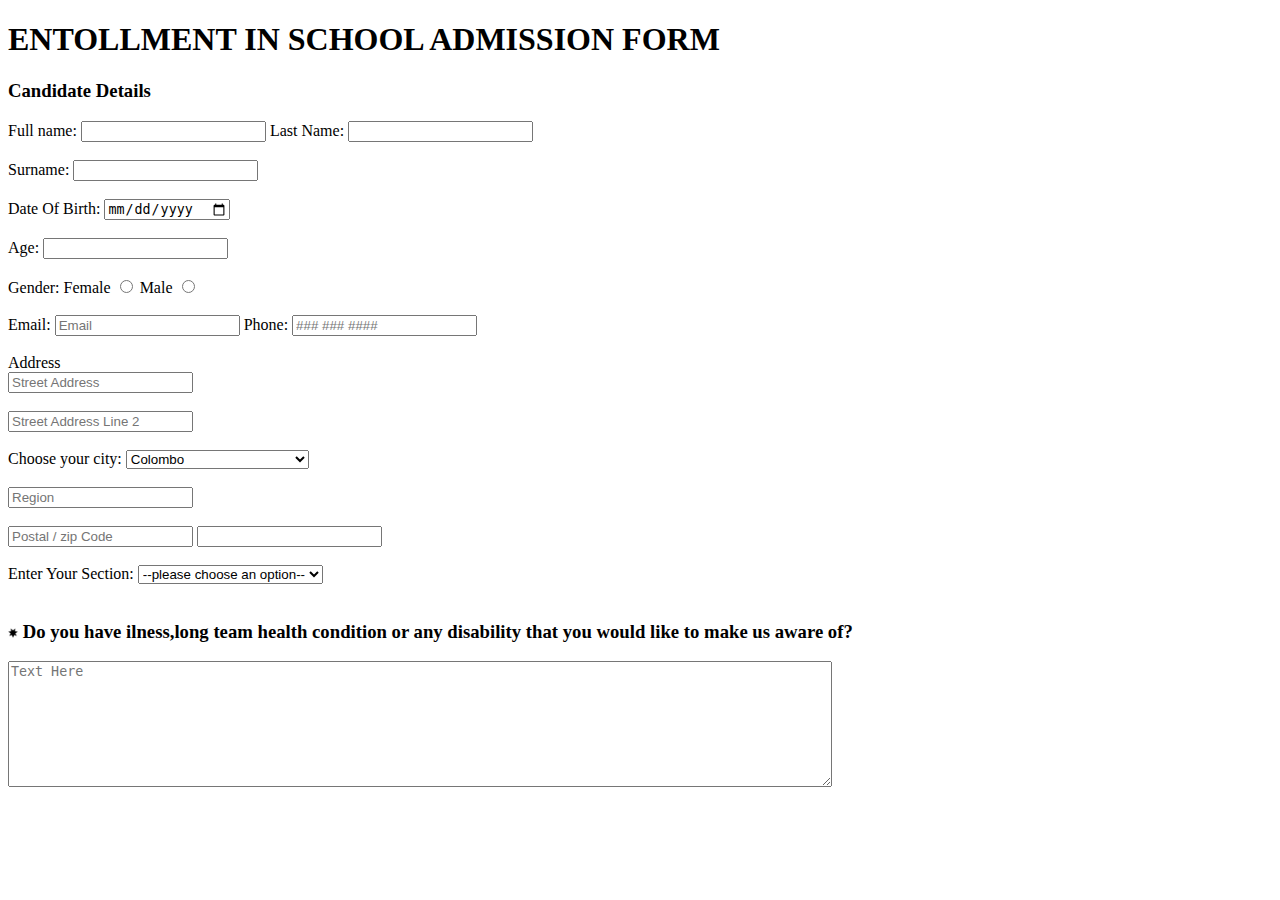
<file: index.html>
<!DOCTYPE html>
<html lang="en">
<head>
    <meta charset="UTF-8">
    <meta http-equiv="X-UA-Compatible" content="IE=edge">
    <meta name="viewport" content="width=device-width, initial-scale=1.0">
    <title>Document</title>
</head>
<body>
        <h1> ENTOLLMENT IN SCHOOL ADMISSION FORM</h1  >
        <h3>Candidate Details </h3>
        <form action="" method="get" class="form-example">
          <div class="form-example">
        <label for="Full Name">Full name:
                 </label>
                 <input type="text"> Last Name: <input type="text">
          </div> 
          <br> 
     <LAbel>Surname:</LAbel>
      <input type="text" name="" id="">
      <div>
        <br>
        <form action="" method="get" class="form-example">
      </div class= "form-example">
      Date Of Birth:
          <input type="date">
          <br>
          <br>
          <label for="Age"> Age:
          </label>
<input type="text" name="" id="">
    <br>
    <br>
    <label for="Gender">Gender:
    </labele> 
    Female   <input type="radio" name="Gender" id="Female">      Male <input type="radio" name="Gender" id="Male">
    <br>
    <br>
    Email: <input type="email" name="" id="" placeholder="Email"> Phone: <input type="number" name="" id="" placeholder="### ### ####">
    <br>
    <br>
    Address
    <br>
     <input type="text" name="" id="" placeholder="Street Address">
     <br>
     <br>
     <input type="text" name="" id="" placeholder="Street Address Line 2">
     <br>
     <br>
     <label for="city-select">Choose your city:
     </label>
     <select id="city-select" name="city">
        
            <option value="Colombo">Colombo</option>
            <option value="kandy">Kandy</option>
            <option value="kurunegala">Kurunegala</option>
            <option value="Galle">Galle</option>
            <option value="Sri Jayawardenapura Kotte">Sri Jayawardenapura Kotte</option>
            <option value="Anuradhapura">Anuradhapura</option>
            <option value="Negombo">Negombo</option>
            <option value="Tricomale">Tricomale</option>
            <option value="Jaffna">Jaffna</option>
            <option value="Dehiwala">Dehiwala</option>
            <option value="Kalmunai">Kalmunai</option>
            <option value="Vavuniya">Vavuniya</option>
            <option value="Dambulla">Dambulla</option>
            <option value="Ratnapura">Ratnapura</option>
            <option value="Matale">Matale</option>
            <option value="Katunayake">Katunayake</option>
            <option value="Nuwara Eliya">Nuwara Eliya</option>
            <option value="Kolonnawa">Kolonnawa</option>
            <option value="Matara">Matara</option>
            <option value="Kalutara">Kalutara</option>
            <option value="Badulla">Badulla</option>
            <option value="Puttalam">Puttalam</option>
            <option value="Beruwala">Beruwala</option>
            <option value="Point Pedro">Point Pedro</option>
            <option value="Polonnaruwa">Polonnaruwa</option>
            <option value="Haputale">Haputale</option>
            <option value="Tangalle">Tangalle</option>
            <option value="Gampaha">Gampaha</option>
            <option value="Ambalangoda">Ambalangoda</option>
            <option value="Peliyagoda">Peliyagoda</option>
            <option value="Chilaw">Chilaw</option>
            <option value="Valvettithura">Valvettithura</option>
            <option value="Kilinochchiya">Kilinochchiya</option>
            <option value="Gampola">Gampola</option>
            <option value="Ampara">Ampara</option>
            <option value="Eravur">Eravur</option>
            <option value="Hikkaduwa">Hikkaduwa</option>
            <option value="Mannar">Mannar</option>
            <option value="Bentota"></option>
            <option value="Minuwangoda"></option>
            <option value="Kadugannawa"></option>
            <option value="Welligama"></option>
            <option value="Panadura"></option>
            <option value="Battaramulla"></option>
            <option value="Hatton"></option>
            <option value="Ja-Ela"></option>   
            <option value="Kuliyapitiya"></option>
            <option value="Wattegama"></option>
            <option value="Monaragala"></option>
        </select>
     <br>
     <br>
     <input type="text" name="" id="" placeholder="Region">
     <br><br>
     <input type="text" name="" id="" placeholder="Postal / zip Code">
     <input type="text" name="" id="" placeholder="">

    <br>
    <br>
    <label for="section-select">Enter Your Section:
    </label>

    <select id="section-select">
        <option value=""> --please choose an 
            option--</option>
            <option value="bio">Bio</option>
            <option value="maths">Maths</option>
            <option value="arts">Arts</option>
            <option value="tech">Tech</option>
            <option value="commerce">Commerce</option>
            <br>
            <br>
            </hgroup>
            </select>
            <br>
            <br>
            <h3><img src="assets/icons8-starburst-shape-48.png" width="10px" alt="">  Do you have ilness,long team health condition or any disability that
             you would like to make us aware of? </h3>
             <textarea name="" id="" cols="100" rows="8" placeholder="Text Here"></textarea>


</body> 
</html>
</file>
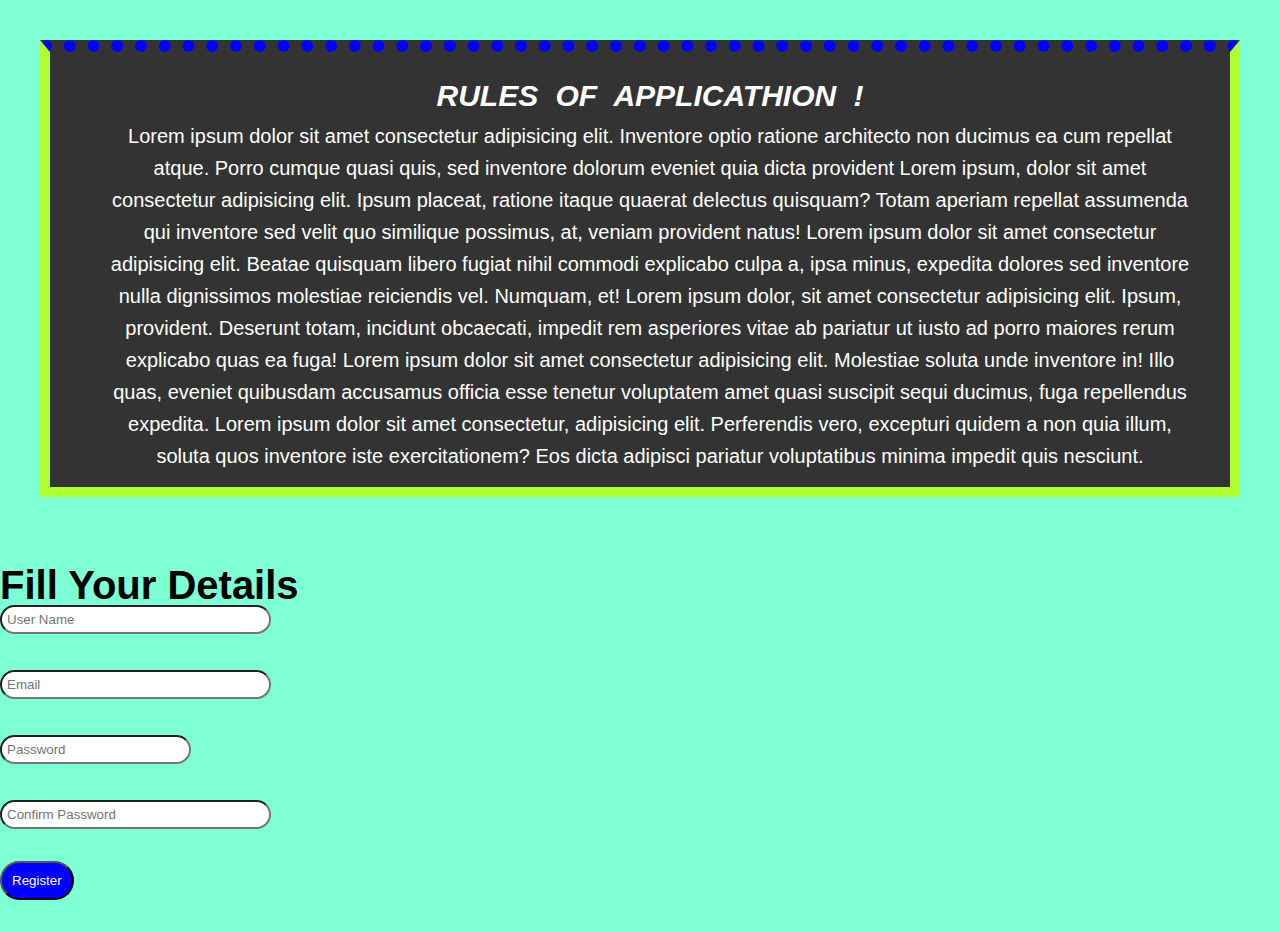
<file: Final/star/index.html>
<!DOCTYPE html>
<html lang="en">
<head>
    <meta charset="UTF-8">
    <meta http-equiv="X-UA-Compatible" content="IE=edge">
    <meta name="viewport" content="width=device-width, initial-scale=1.0">
    <title>Document</title>
    <style>
    </style>
    <link rel="stylesheet" href="./css/style.css" type="text/css">
</head>
<body>
    <div  class="box">
    <!--Heading-->
   <h2 style="text-align: center;">RULES OF APPLICATHION !</h2> 
   
   <!--parahraph-->
   <p>
    Lorem ipsum dolor sit amet consectetur adipisicing elit. Inventore optio ratione architecto non ducimus ea cum repellat atque. Porro cumque quasi quis, sed inventore dolorum eveniet quia dicta provident
    Lorem ipsum, dolor sit amet consectetur adipisicing elit. Ipsum placeat, ratione itaque quaerat delectus quisquam? Totam aperiam repellat assumenda qui inventore sed velit quo similique possimus, at, veniam provident natus!
    Lorem ipsum dolor sit amet consectetur adipisicing elit. Beatae quisquam libero fugiat nihil commodi explicabo culpa a, ipsa minus, expedita dolores sed inventore nulla dignissimos molestiae reiciendis vel. Numquam, et!
    Lorem ipsum dolor, sit amet consectetur adipisicing elit. Ipsum, provident. Deserunt totam, incidunt obcaecati, impedit rem asperiores vitae ab pariatur ut iusto ad porro maiores rerum explicabo quas ea fuga!
    Lorem ipsum dolor sit amet consectetur adipisicing elit. Molestiae soluta unde inventore in! Illo quas, eveniet quibusdam accusamus officia esse tenetur voluptatem amet quasi suscipit sequi ducimus, fuga repellendus expedita.
    Lorem ipsum dolor sit amet consectetur, adipisicing elit. Perferendis vero, excepturi quidem a non quia illum, soluta quos inventore iste exercitationem? Eos dicta adipisci pariatur voluptatibus minima impedit quis nesciunt.
   </p>
   </div>


   <!DOCTYPE html>
<html lang="en">
<head>
    <meta charset="UTF-8">
    <meta http-equiv="X-UA-Compatible" content="IE=edge">
    <meta name="viewport" content="width=device-width, initial-scale=1.0">
    <title>Document</title>
</head>
<body>
    
    
        <form action="" method="get" class="form-example">
          <div class="form-example">
        <label for=""></label>
                 
          </div> 
          <br> 

          <h1>Fill Your Details</h1>
     <LAbel></LAbel>
    <input type="User Name" size="30px" style="border-radius: 20px; padding: 5px;"" name="" id="" placeholder="User Name">
      <br>
      <br>
      <input type="email" size="30px" style="border-radius: 20px; padding: 5px;"" name="" id="" placeholder="Email">
      <br>
    <br>
    <input type="number" size="30px" style="border-radius: 20px; padding: 5px;"" name=""id="" placeholder="Password">
      <br>
      <br>
      <input type="text" size="30px" style="border-radius: 20px; padding: 5px;"" name="" id="" placeholder="Confirm Password">
      <br><br>
    <button type="submit" style="border-radius: 20px;background-color: blue; color: white;padding: 10px;">Register </button>
      <br>
      <br>
      <div>

</body>
</html>
</file>
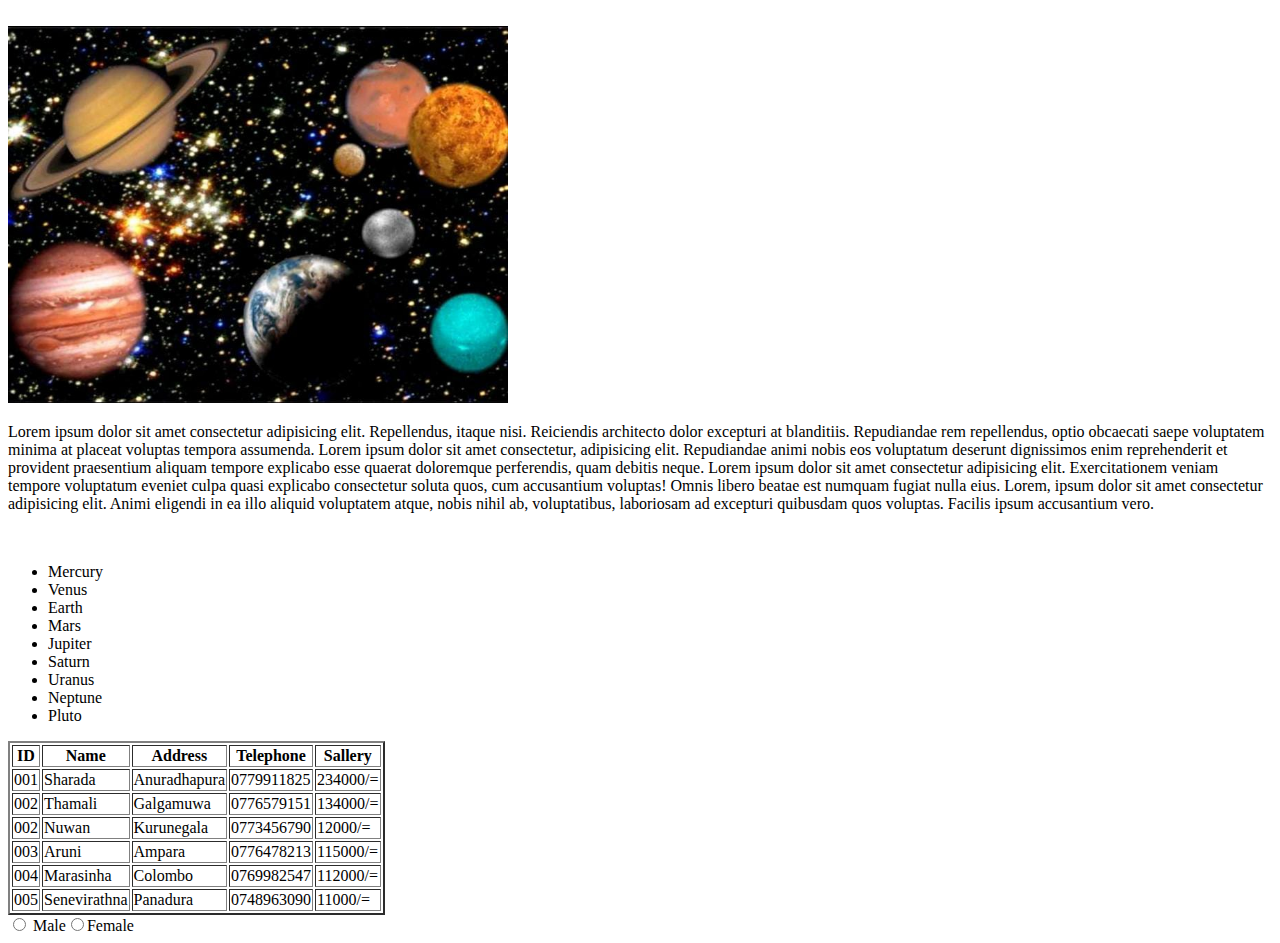
<file: task 01.html>
<!DOCTYPE html>
<html lang="en">
<head>
    <meta charset="UTF-8">
    <meta http-equiv="X-UA-Compatible" content="IE=edge">
    <meta name="viewport" content="width=device-width, initial-scale=1.0">
    <title>Document</title>
</head>
<body>
    <br>
    <img src="assets/WhatsApp Image 2023-04-23 at 7.19.27 AM.jpeg" width="500px" alt="">
    <p>Lorem ipsum dolor sit amet consectetur adipisicing elit. Repellendus, itaque nisi. Reiciendis architecto dolor excepturi at blanditiis. Repudiandae rem repellendus, optio obcaecati saepe voluptatem minima at placeat voluptas tempora assumenda.
        Lorem ipsum dolor sit amet consectetur, adipisicing elit. Repudiandae animi nobis eos voluptatum deserunt dignissimos enim reprehenderit et provident praesentium aliquam tempore explicabo esse quaerat doloremque perferendis, quam debitis neque.
        Lorem ipsum dolor sit amet consectetur adipisicing elit. Exercitationem veniam tempore voluptatum eveniet culpa quasi explicabo consectetur soluta quos, cum accusantium voluptas! Omnis libero beatae est numquam fugiat nulla eius.
        Lorem, ipsum dolor sit amet consectetur adipisicing elit. Animi eligendi in ea illo aliquid voluptatem atque, nobis nihil ab, voluptatibus, laboriosam ad excepturi quibusdam quos voluptas. Facilis ipsum accusantium vero.

    </p>
    <br>
    <ul>
        <li>Mercury</li>
        <li>Venus</li>
        <li>Earth</li>
        <li>Mars</li>
        <li>Jupiter</li>
        <li>Saturn</li>
        <li>Uranus</li>
        <li>Neptune</li>
        <li>Pluto</li>
    </ul>
    <table border="2px">
        
        <tr>
        <th>ID</th>
        <th>Name</th>
        <th>Address</th>
        <th>Telephone</th>
        <th>Sallery</th>
    </tr>
    <tr>
        <td>001</td>
        <td>Sharada</td>
        <td>Anuradhapura</td>
        <td>0779911825</td>
        <td>234000/=</td>
    </tr>
    <tr>
        <td>002</td>
        <td>Thamali</td>
        <td>Galgamuwa</td>
        <td>0776579151</td>
        <td>134000/=</td>
    </tr>
    <tr>
        <td>002</td>
        <td>Nuwan</td>
        <td>Kurunegala</td>
        <td>0773456790</td>
        <td>12000/=</td>
    </tr>
    <tr>
        <td>003</td>
        <td>Aruni</td>
        <td>Ampara</td>
        <td>0776478213</td>
        <td>115000/=</td>
    </tr>
    <tr>
        <td>004</td>
        <td>Marasinha</td>
        <td>Colombo</td>
        <td>0769982547</td>
        <td>112000/=</td>
    </tr>
    <tr>
        <td>005</td>
        <td>Senevirathna</td>
        <td>Panadura</td>
        <td>0748963090</td>
        <td>11000/=</td>
    </tr>
    </table>
    <input type="radio" name="Gender" id="Male"> <label for="">Male</label><input type="radio" name="Gender" id="Female"><label for="">Female</label>
</body>
</html>
</file>
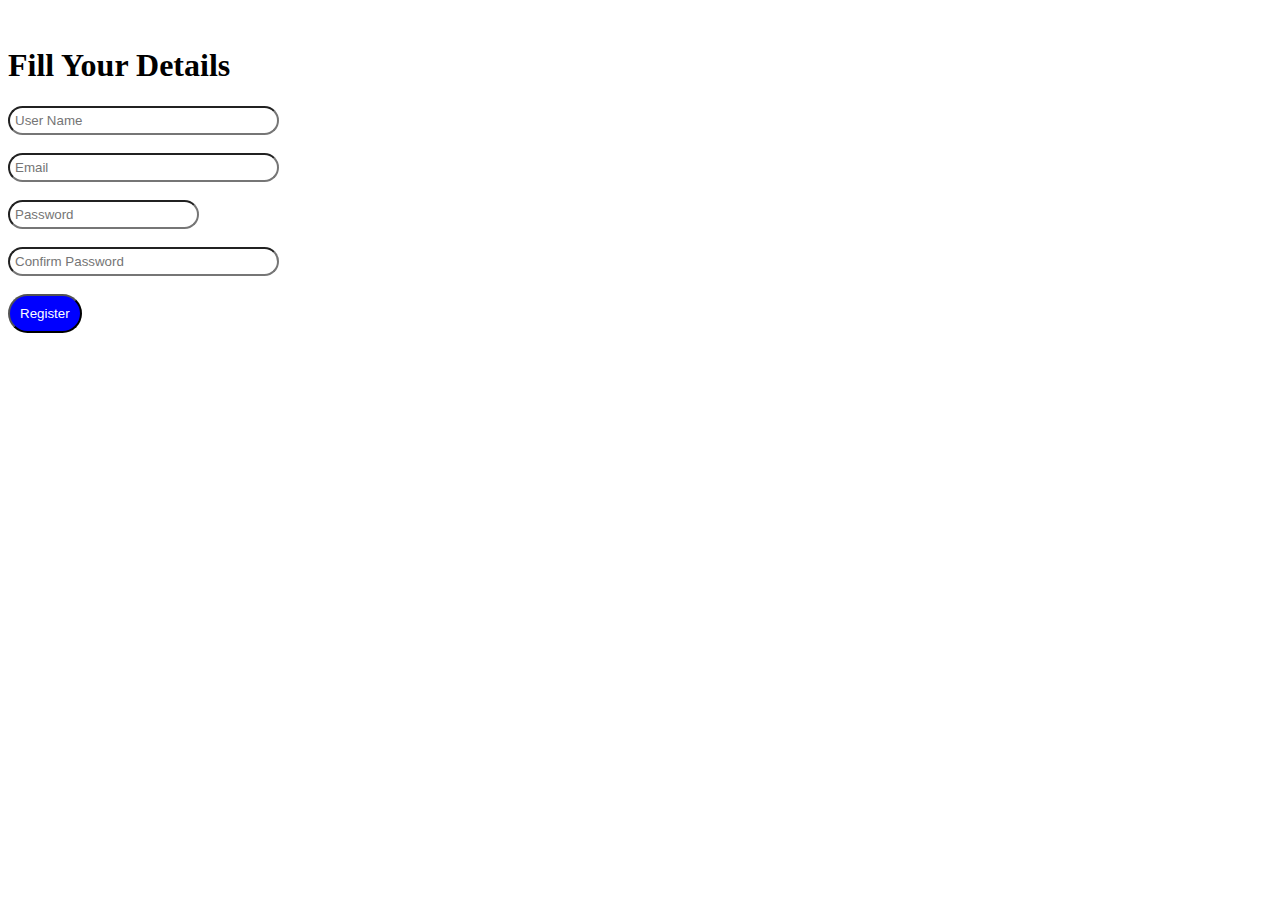
<file: Final/task.html>
<!DOCTYPE html>
<html lang="en">
<head>
    <meta charset="UTF-8">
    <meta http-equiv="X-UA-Compatible" content="IE=edge">
    <meta name="viewport" content="width=device-width, initial-scale=1.0">
    <title>Document</title>
    <link rel="stylesheet" href="css/style.css">
</head>
<body>
    
    
        <form action="" method="get" class="form-example">
          <div class="form-example">
        <label for=""></label>
                 
          </div> 
          <br> 

          <h1>Fill Your Details</h1>
     <LAbel></LAbel>
    <input class="txt"type="User Name" size="30px"  name="" id="" placeholder="User Name">
      <br>
      <br>
      <input class="txt" type="email" size="30px"  name="" id="" placeholder="Email">
      <br>
    <br>
    <input class="txt" type="number" size="30px"  name=""id="" placeholder="Password">
      <br>
      <br>
      <input class="txt" type="text" size="30px"  name="" id=""placeholder="Confirm Password ">
      <br><br>
    <button type="submit" id="btn">Register </button> 
      <br>
      <br>
      <div>

</body>
</html>
</file>
<file: Final/star/css/style.css>
*{
    padding: 0;
    margin: 0;
}



h2{
    text-transform: uppercase;
    line-height: 1.6em;
}

body{
    background-color: aquamarine;
    color: black;
    font-family: Arial, Helvetica, sans-serif;
    font-size: 20px;
    font-weight: normal;

   /* font: normal 16px Arial,Helvetica,sans-serif;*/

   line-height: 1.6em;
   margin: 0;
}

.box{
    
    text-align: center;
    
    background-color: #333;
   color: #fff;

   /*Boder*/
   border-top: 5px green solid;
   border-bottom: 5px green solid;
   border-right: 5px green solid;
   border-left: 5px green solid;


   border-width: 7px;
/*same as above*/
   border: 10px greenyellow solid;

   border-top-width: 12px;
   border-top-style:dotted ;
   border-top-color: blue ;

   /*padding*/
   padding-top:20px ;
   padding-bottom:20px ;
   padding-right:20px ;
   padding-left:20px ;

   /* same as above */
   padding: 20px 30px 15px 50px;

   /*margin*/
   margin-top: 40px;
   margin-bottom: 40px;
   margin-right: 40px;
   margin-left: 40px;
}

.container{
    width: 80%;
    margin: auto;
}

.box h2{
   font-family: 'Lucida Sans', 'Lucida Sans Regular', 'Lucida Grande', 'Lucida Sans Unicode', Geneva, Verdana, sans-serif; 
   font-weight: 800;
   font-style: italic;
   text-decoration: none;
   text-transform: capitalize;
   letter-spacing: 0pt;
   word-spacing: 0.3em;
   

}
</file>
<file: Final/css/style.css>
#btn{
    border-radius: 20px;
    background-color: blue;
    color: white;
    padding: 10px;

   }

   .txt{
    border-radius: 20px; padding: 5px;
    


   }
</file>
